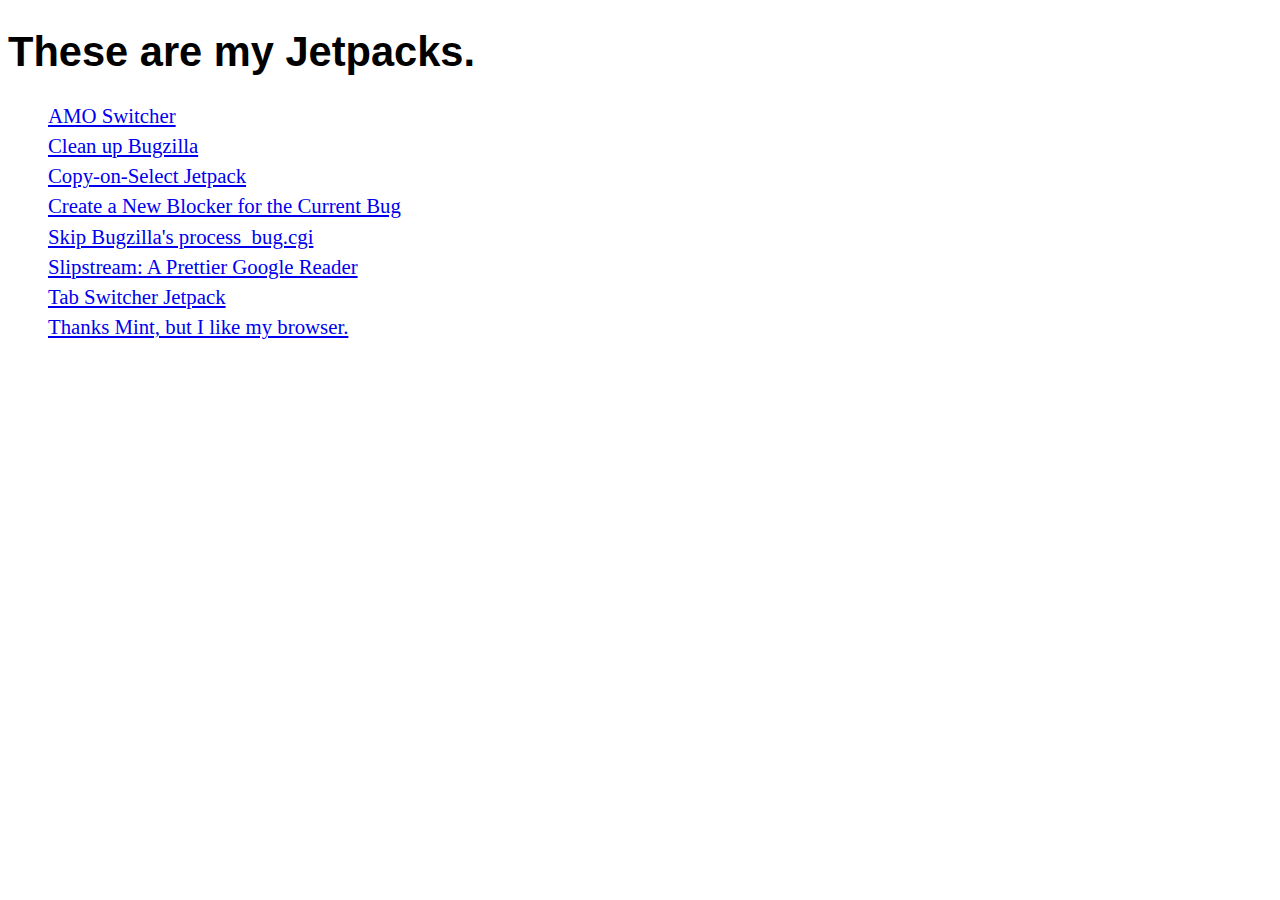
<file: index.html>
<!DOCTYPE html>
<html lang="en">
  <head>
    <meta charset="utf-8">
    <title>These are my Jetpacks.</title>
    <link rel="stylesheet" href="media/style.css">
    <link href="feed.xml" rel="alternate" type="application/atom+xml"
          title="Jetpacks from jbalogh">


  </head>
  <body>
    <article>
      <h1>These are my Jetpacks.</h1>
      <ul>
    <li><a href="amo/switcher">AMO Switcher</a></li>
    <li><a href="bugzilla/cleanup">Clean up Bugzilla</a></li>
    <li><a href="copy-on-select">Copy-on-Select Jetpack</a></li>
    <li><a href="bugzilla/new-blocker">Create a New Blocker for the Current Bug</a></li>
    <li><a href="bugzilla/skip-process-bug">Skip Bugzilla's process_bug.cgi</a></li>
    <li><a href="slipstream">Slipstream: A Prettier Google Reader</a></li>
    <li><a href="tabswitcher">Tab Switcher Jetpack</a></li>
    <li><a href="mint/browser">Thanks Mint, but I like my browser.</a></li>

  </ul>

    </article>
  </body>
</html>
</file>
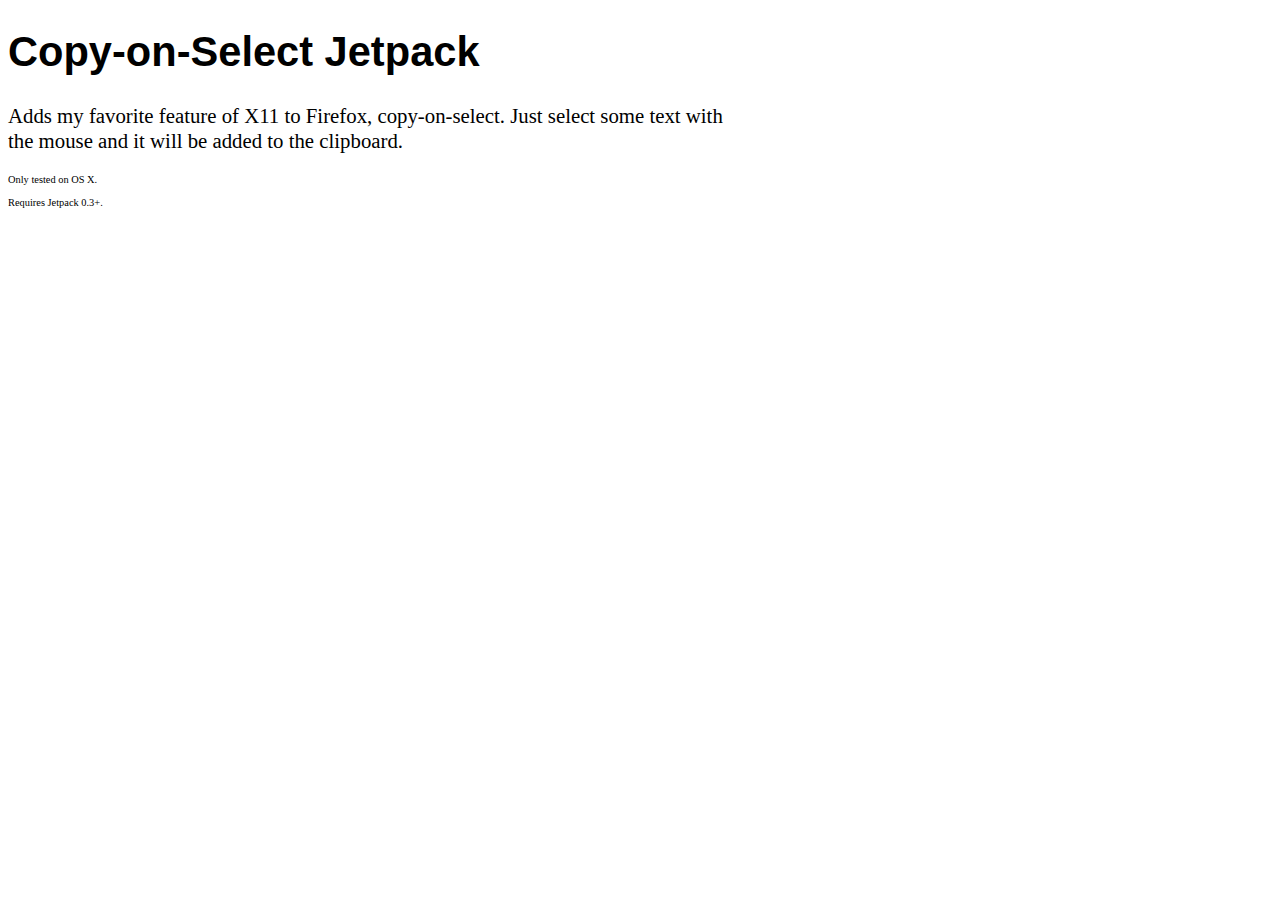
<file: copy-on-select/index.html>
<!DOCTYPE html>
<html lang="en">
  <head>
    <meta charset="utf-8">
    <title>Copy-on-Select Jetpack</title>
    <link rel="stylesheet" href="../media/style.css">
    <link href="../feed.xml" rel="alternate" type="application/atom+xml"
          title="Jetpacks from jbalogh">
    <link rel="jetpack" href="copy-on-select.js">

  </head>
  <body>
    <article>
      <h1>Copy-on-Select Jetpack</h1>
      <p>
    Adds my favorite feature of X11 to Firefox, copy-on-select.  Just select
    some text with the mouse and it will be added to the clipboard.
  </p>
  <aside>
    <p>Only tested on OS X.</p>
    <p>Requires Jetpack 0.3+.</p>
  </aside>
    </article>
  </body>
</html>
</file>
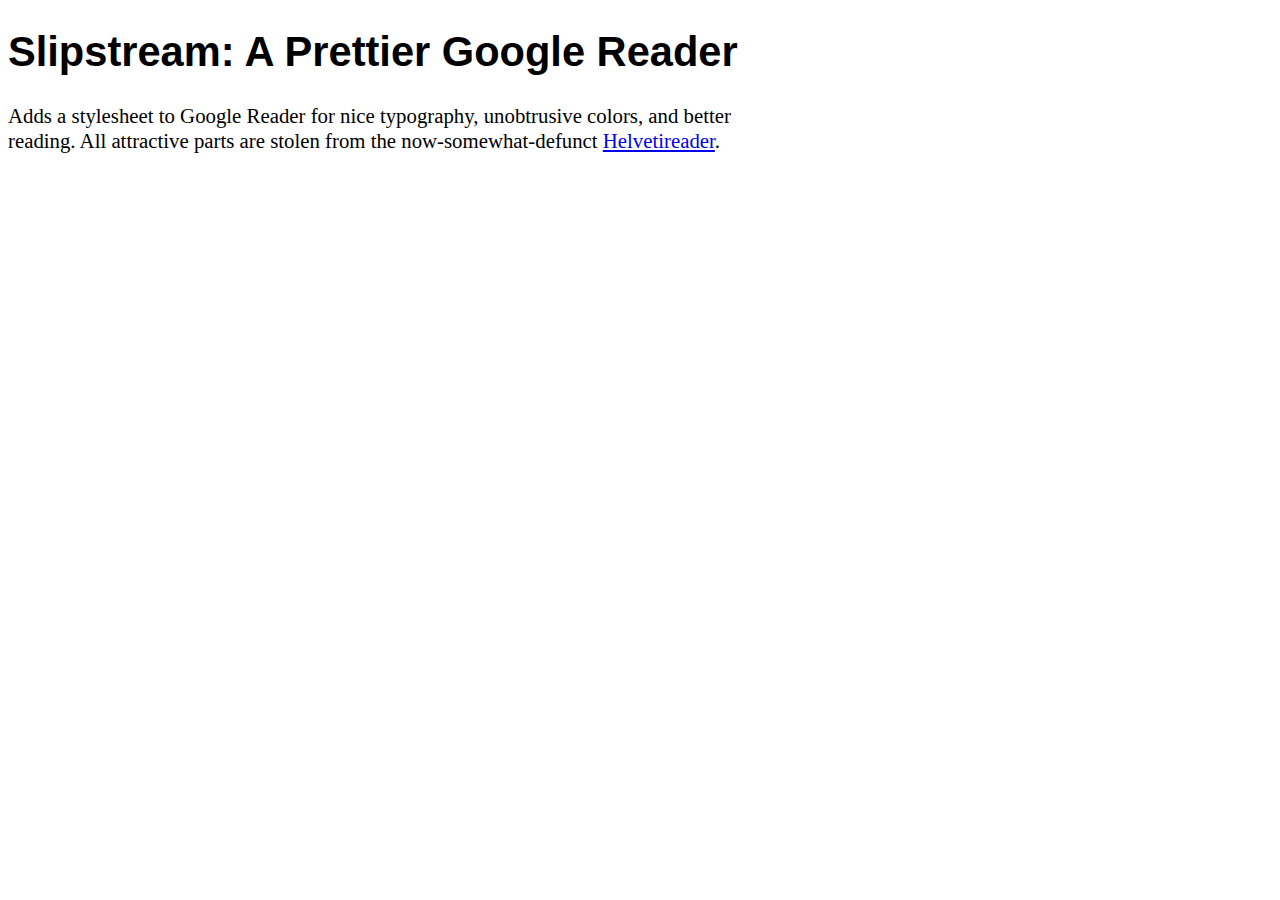
<file: slipstream/index.html>
<!DOCTYPE html>
<html lang="en">
  <head>
    <meta charset="utf-8">
    <title>Slipstream: A Prettier Google Reader</title>
    <link rel="stylesheet" href="../media/style.css">
    <link href="../feed.xml" rel="alternate" type="application/atom+xml"
          title="Jetpacks from jbalogh">
    <link rel="jetpack" href="slipstream.js">

  </head>
  <body>
    <article>
      <h1>Slipstream: A Prettier Google Reader</h1>
      <p>
    Adds a stylesheet to Google Reader for nice typography, unobtrusive colors,
    and better reading.  All attractive parts are stolen from the
    now-somewhat-defunct <a href="http://helvetireader.com/">Helvetireader</a>.
  </p>
    </article>
  </body>
</html>
</file>
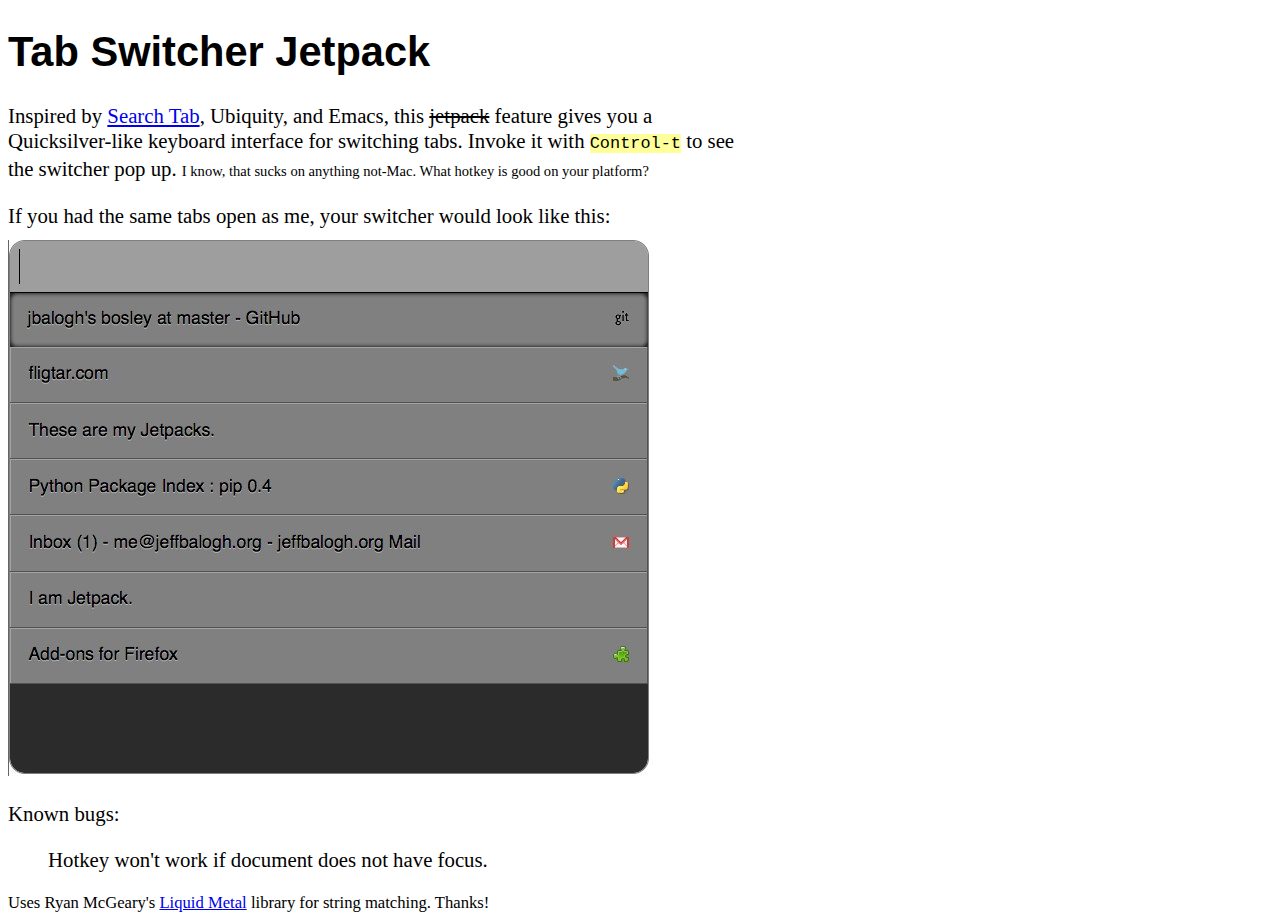
<file: tabs/index.html>
<!DOCTYPE HTML>
<html lang=en>
  <head>
    <meta http-equiv="Content-type" content="text/html; charset=utf-8">
    <title>Tab Switcher Jetpack</title>
    <link rel="jetpack" href="copy-on-select.js">
    <link rel="stylesheet" href="../media/style.css">
    <style type="text/css">
    .guilty { font-size: 0.7em }
    code { background-color: #ff9 }
    img { margin-top: 0.5em }
    </style>
  </head>
  <body>
    <article>
      <h1>Tab Switcher Jetpack</h1>
      <p>
        Inspired by 
        <a href="https://addons.mozilla.org/addon/10164">Search Tab</a>,
        Ubiquity, and Emacs, this <strike>jetpack</strike> feature gives you a
        Quicksilver-like keyboard interface for switching tabs.  Invoke it
        with <code>Control-t</code> to see the switcher pop up.
        <span class="guilty">
          I know, that sucks on anything not-Mac.  What hotkey is good on your
          platform?
        </span>
      </p>
      <p>
        If you had the same tabs open as me, your switcher would look like
        this:
        <img alt="Tab Switcher Screenshot"
             src="../media/tab-switcher-screenshot.jpg">
      </p>
      <p>
        Known bugs:
        <ul>
          <li>Hotkey won't work if document does not have focus.</li>
        </ul>
      </p>
      <footer>
        Uses Ryan McGeary's 
        <a href="http://github.com/rmm5t/liquidmetal/">Liquid Metal</a> library
        for string matching. Thanks!
      </footer>
    </article>
  </body>
</html>
</file>
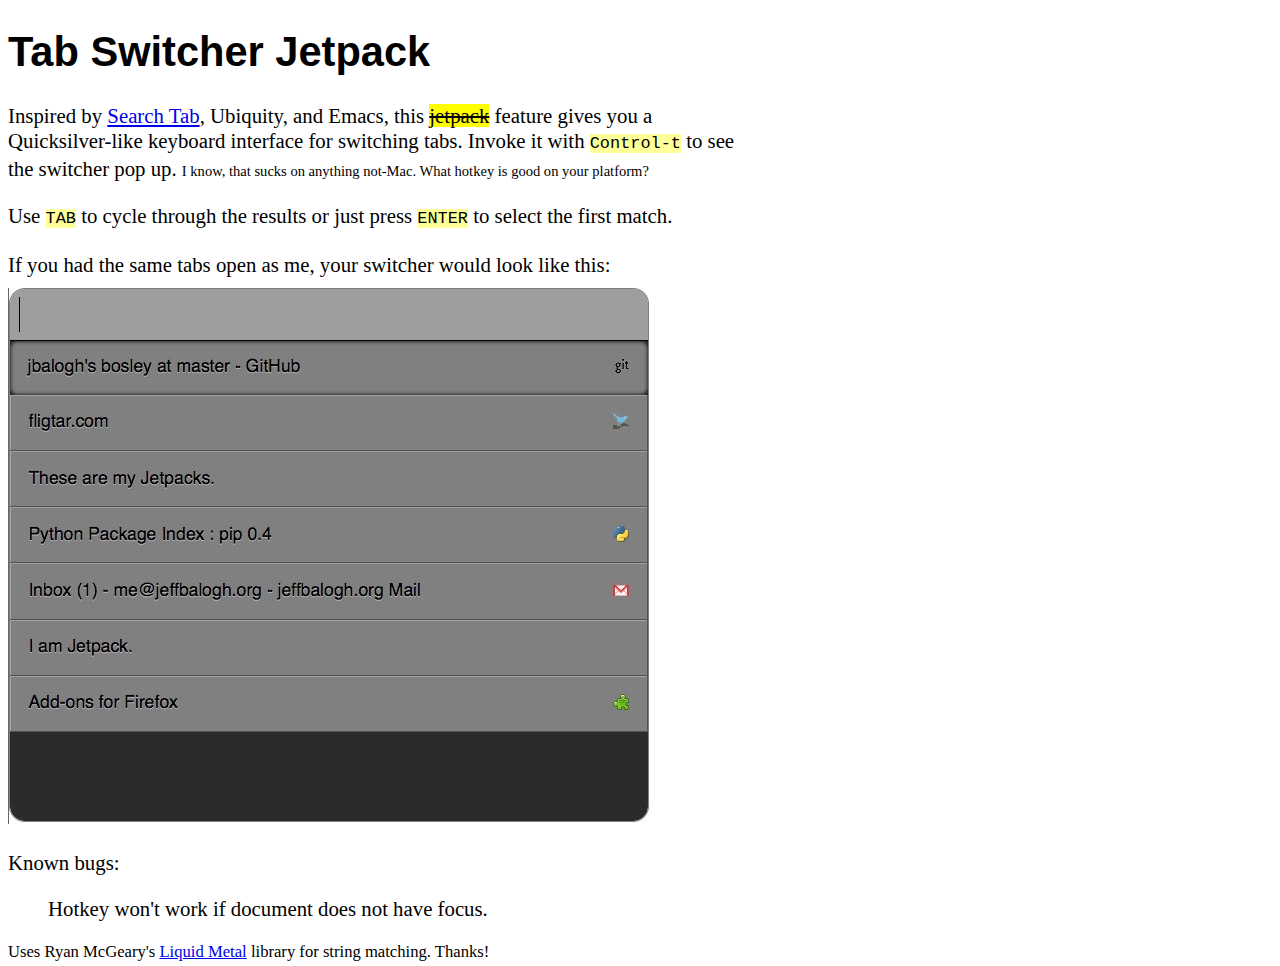
<file: tabswitcher/index.html>
<!DOCTYPE html>
<html lang="en">
  <head>
    <meta charset="utf-8">
    <title>Tab Switcher Jetpack</title>
    <link rel="stylesheet" href="../media/style.css">
    <link href="../feed.xml" rel="alternate" type="application/atom+xml"
          title="Jetpacks from jbalogh">
    <link rel="jetpack" href="tabswitcher.js">
    <style type="text/css">
    .guilty { font-size: 0.7em }
    code { background-color: #ff9 }
    img { margin-top: 0.5em }
    .strike { text-decoration: line-through }
  </style>
  </head>
  <body>
    <article>
      <h1>Tab Switcher Jetpack</h1>
      <p>
    Inspired by
    <a href="https://addons.mozilla.org/addon/10164">Search Tab</a>, Ubiquity,
    and Emacs, this <mark class="strike">jetpack</mark> feature gives you a
    Quicksilver-like keyboard interface for switching tabs.  Invoke it with
    <code>Control-t</code> to see the switcher pop up.
    <span class="guilty">
      I know, that sucks on anything not-Mac.  What hotkey is good on your
      platform?
    </span>
  </p>
  <p>
    Use <code>TAB</code> to cycle through the results or just press
    <code>ENTER</code> to select the first match.
  </p>
  <p>
    If you had the same tabs open as me, your switcher would look like this:
    <img alt="Tab Switcher Screenshot"
         src="../media/tab-switcher-screenshot.jpg">
  </p>
  <p>Known bugs:</p>
  <ul>
    <li>Hotkey won't work if document does not have focus.</li>
  </ul>
  <footer>
    Uses Ryan McGeary's
    <a href="http://github.com/rmm5t/liquidmetal/">Liquid Metal</a> library
    for string matching. Thanks!
  </footer>
    </article>
  </body>
</html>
</file>
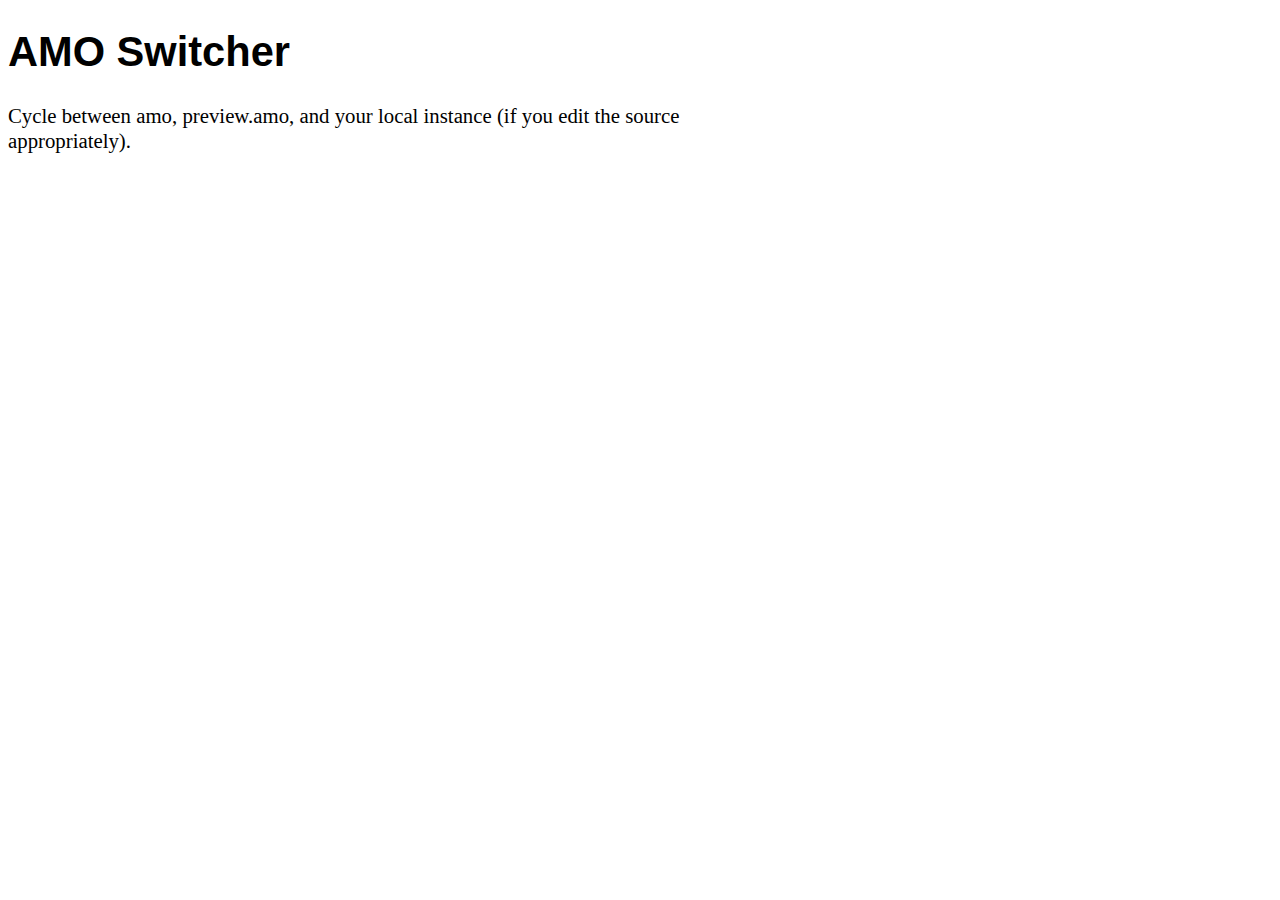
<file: amo/switcher/index.html>
<!DOCTYPE html>
<html lang="en">
  <head>
    <meta charset="utf-8">
    <title>AMO Switcher</title>
    <link rel="stylesheet" href="../../media/style.css">
    <link href="../../feed.xml" rel="alternate" type="application/atom+xml"
          title="Jetpacks from jbalogh">
    <link rel="jetpack" href="switcher.js">

  </head>
  <body>
    <article>
      <h1>AMO Switcher</h1>
      <p>
    Cycle between amo, preview.amo, and your local instance (if you edit the
    source appropriately).
  </p>
    </article>
  </body>
</html>
</file>
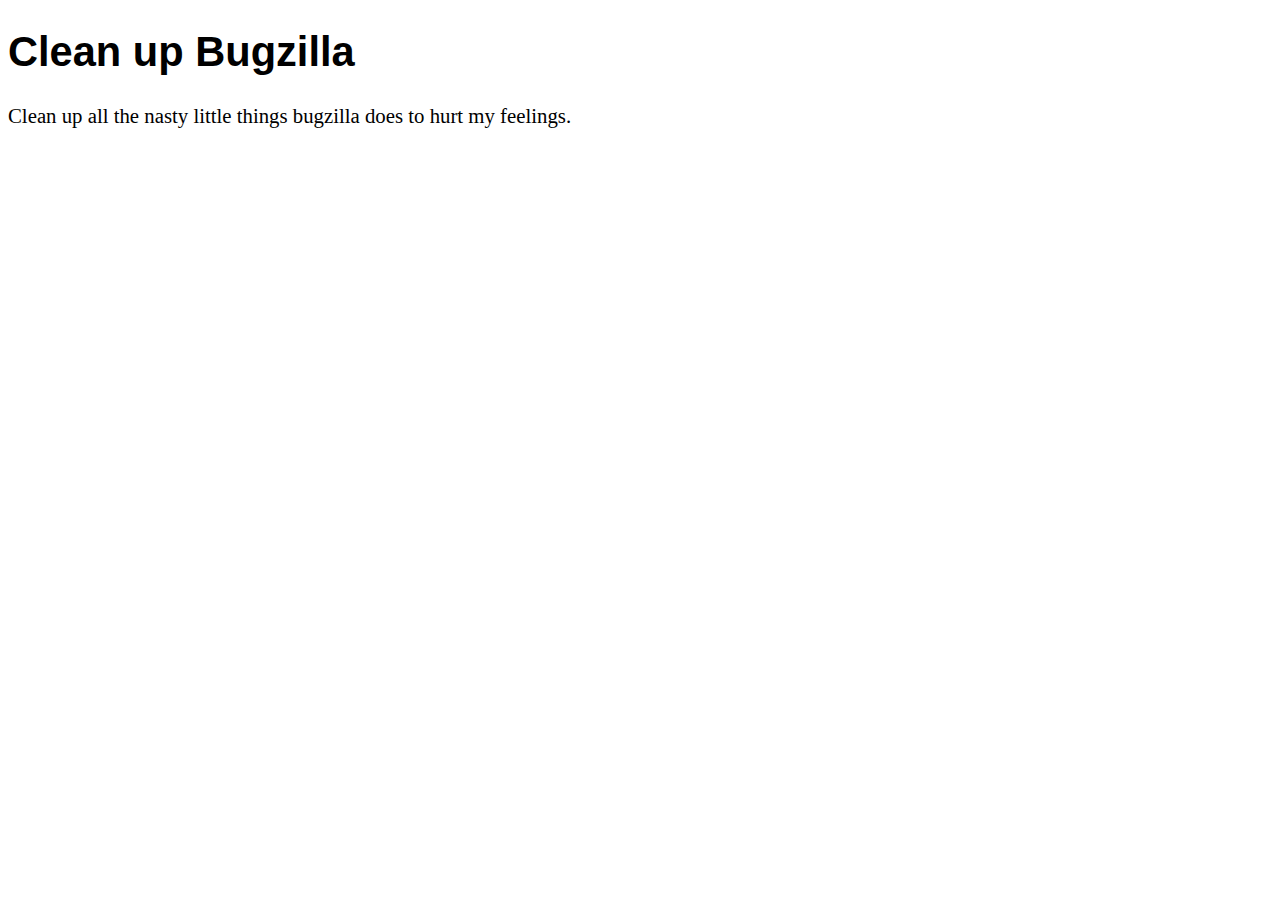
<file: bugzilla/cleanup/index.html>
<!DOCTYPE html>
<html lang="en">
  <head>
    <meta charset="utf-8">
    <title>Clean up Bugzilla</title>
    <link rel="stylesheet" href="../../media/style.css">
    <link href="../../feed.xml" rel="alternate" type="application/atom+xml"
          title="Jetpacks from jbalogh">
    <link rel="jetpack" href="cleanup.js">

  </head>
  <body>
    <article>
      <h1>Clean up Bugzilla</h1>
      <p>Clean up all the nasty little things bugzilla does to hurt my feelings.</p>
    </article>
  </body>
</html>
</file>
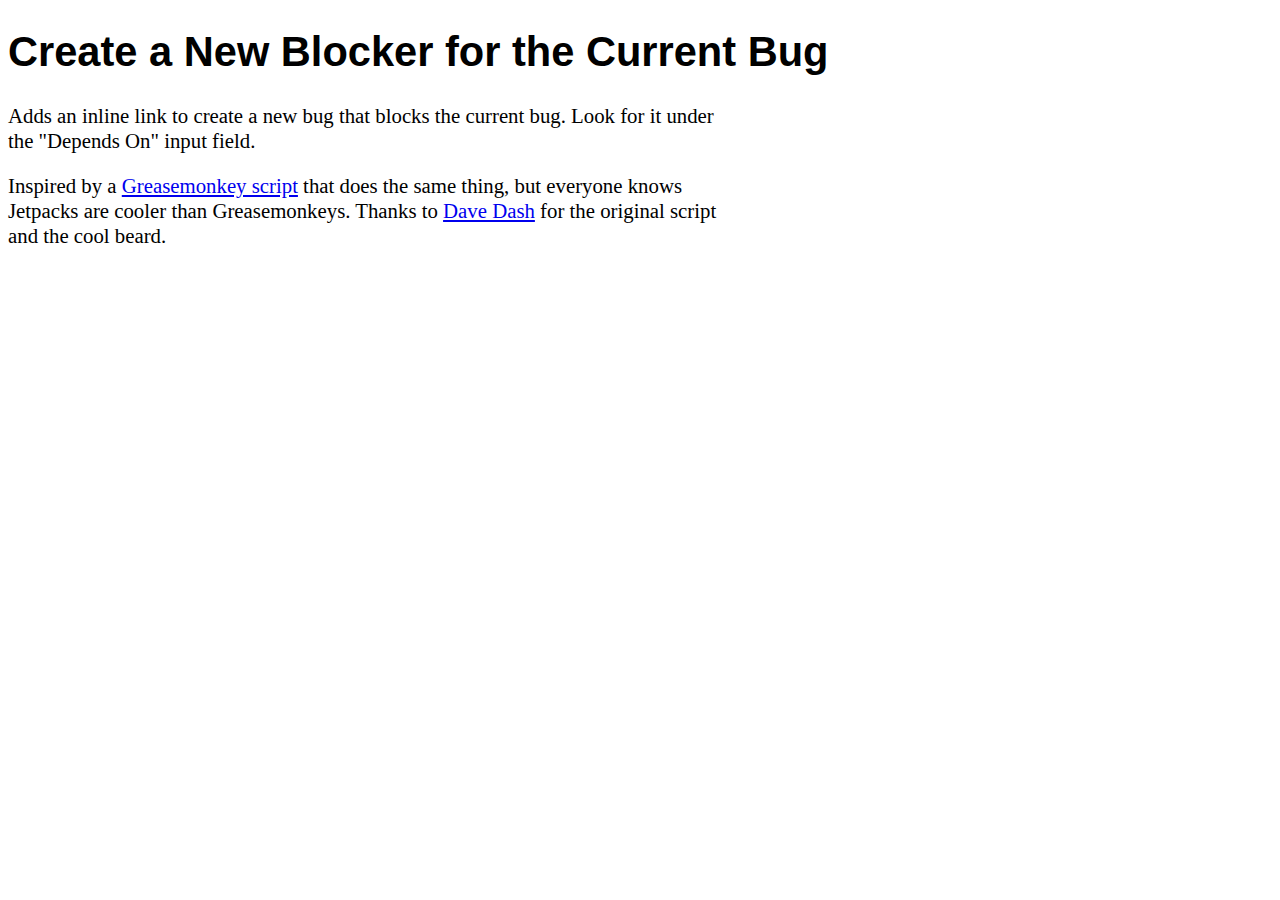
<file: bugzilla/new-blocker/index.html>
<!DOCTYPE html>
<html lang="en">
  <head>
    <meta charset="utf-8">
    <title>Create a New Blocker for the Current Bug</title>
    <link rel="stylesheet" href="../../media/style.css">
    <link href="../../feed.xml" rel="alternate" type="application/atom+xml"
          title="Jetpacks from jbalogh">
    <link rel="jetpack" href="new-blocker.js">

  </head>
  <body>
    <article>
      <h1>Create a New Blocker for the Current Bug</h1>
      <p>
    Adds an inline link to create a new bug that blocks the current bug.  Look
    for it under the "Depends On" input field.
  </p>
  <p>
    Inspired by a
    <a href="http://userscripts.org/scripts/show/55265">Greasemonkey script</a>
    that does the same thing, but everyone knows Jetpacks are cooler than
    Greasemonkeys.  Thanks to <a href="http://spindrop.us/">Dave Dash</a> for
    the original script and the cool beard.
  </p>
    </article>
  </body>
</html>
</file>
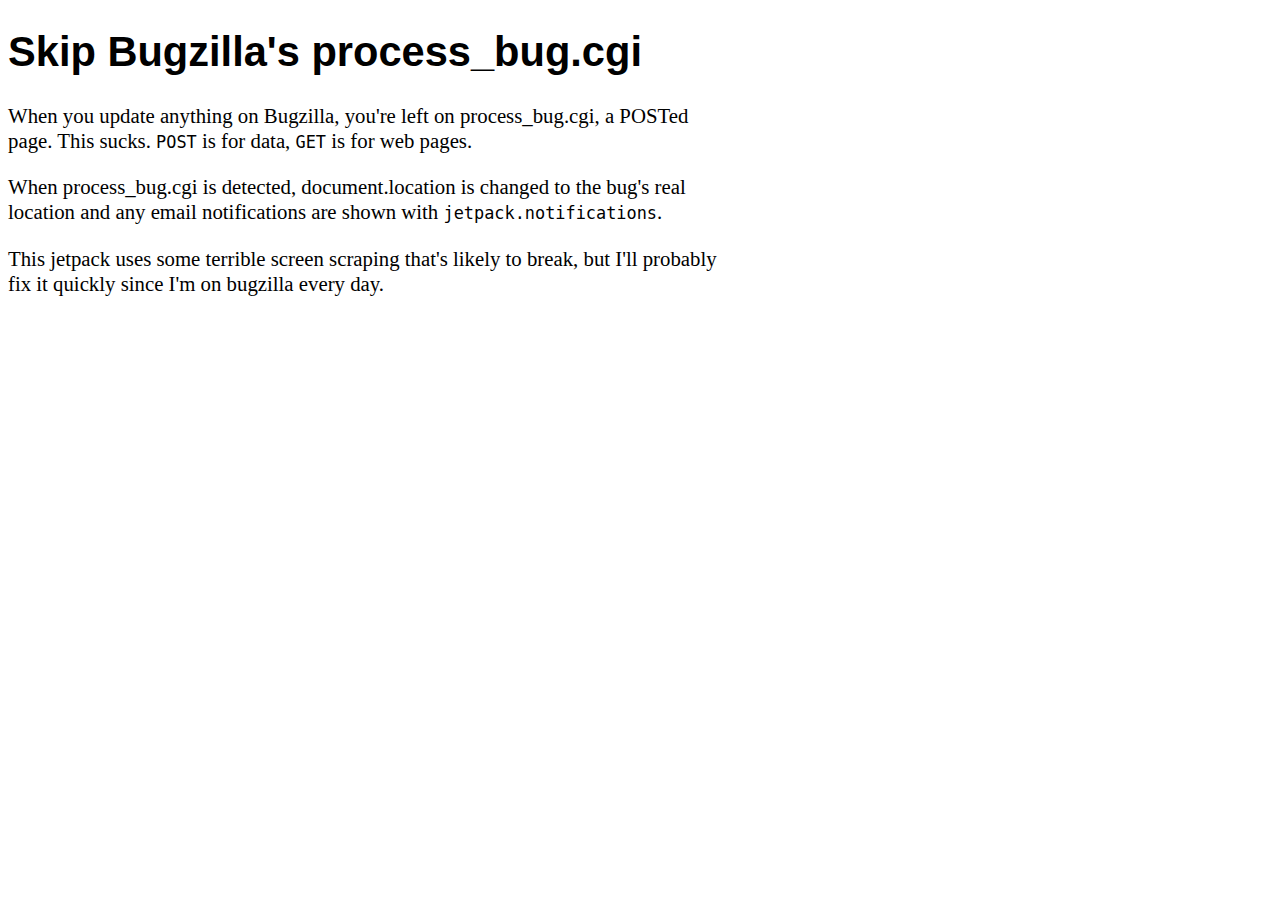
<file: bugzilla/skip-process-bug/index.html>
<!DOCTYPE html>
<html lang="en">
  <head>
    <meta charset="utf-8">
    <title>Skip Bugzilla's process_bug.cgi</title>
    <link rel="stylesheet" href="../../media/style.css">
    <link href="../../feed.xml" rel="alternate" type="application/atom+xml"
          title="Jetpacks from jbalogh">
    <link rel="jetpack" href="skip-process-bug.js">

  </head>
  <body>
    <article>
      <h1>Skip Bugzilla's process_bug.cgi</h1>
      <p>
    When you update anything on Bugzilla, you're left on process_bug.cgi, a
    POSTed page.  This sucks.  <code>POST</code> is for data, <code>GET</code>
    is for web pages.
  </p>
  <p>
    When process_bug.cgi is detected, document.location is changed to the bug's
    real location and any email notifications are shown with
    <code>jetpack.notifications</code>.
  </p>
  <p>
    This jetpack uses some terrible screen scraping that's likely to break, but
    I'll probably fix it quickly since I'm on bugzilla every day.
  </p>
    </article>
  </body>
</html>
</file>
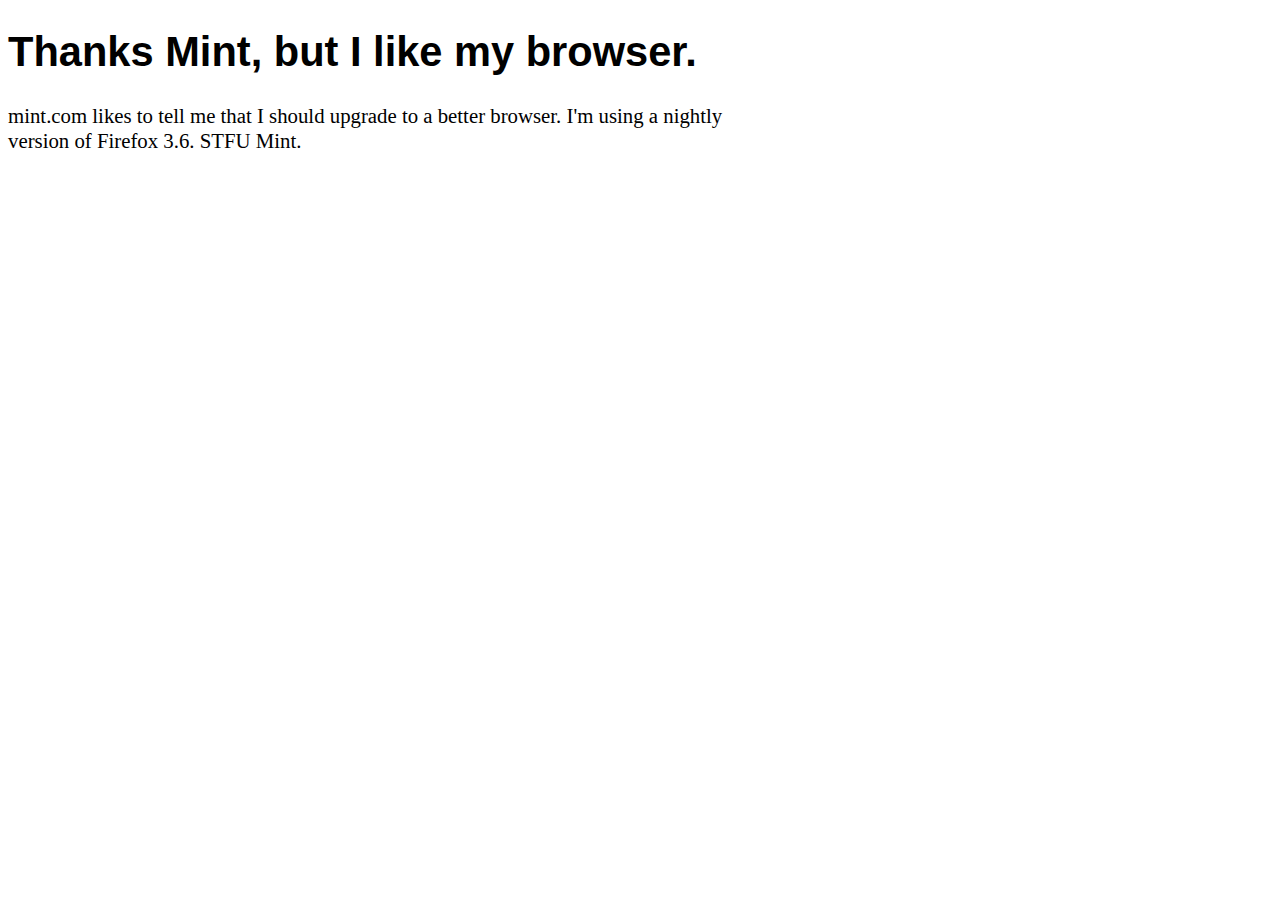
<file: mint/browser/index.html>
<!DOCTYPE html>
<html lang="en">
  <head>
    <meta charset="utf-8">
    <title>Thanks Mint, but I like my browser.</title>
    <link rel="stylesheet" href="../../media/style.css">
    <link href="../../feed.xml" rel="alternate" type="application/atom+xml"
          title="Jetpacks from jbalogh">
    <link rel="jetpack" href="stfu-mint.js">

  </head>
  <body>
    <article>
      <h1>Thanks Mint, but I like my browser.</h1>
      <p>
    mint.com likes to tell me that I should upgrade to a better browser.  I'm
    using a nightly version of Firefox 3.6.  STFU Mint.
  </p>
    </article>
  </body>
</html>
</file>
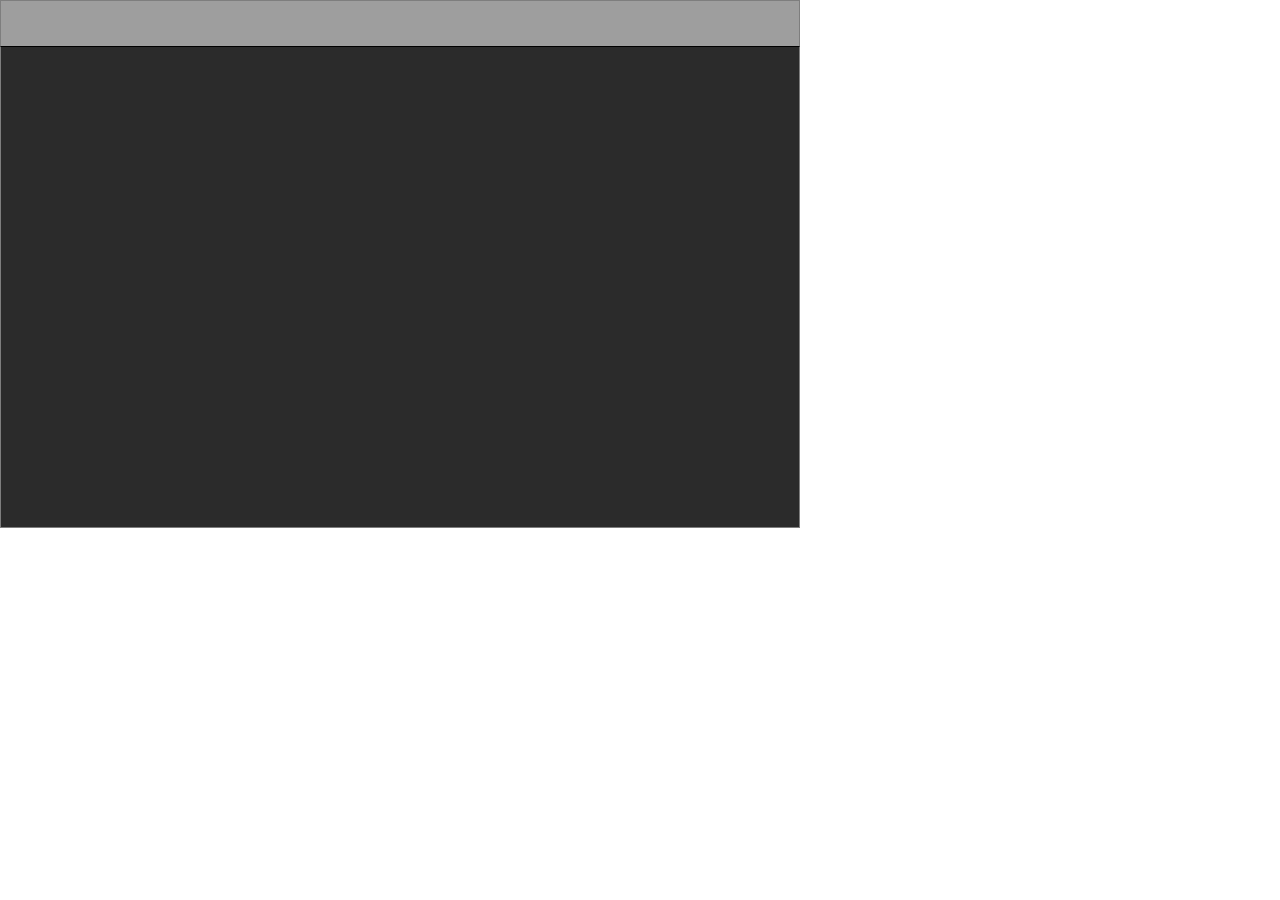
<file: tabs/tabswitcher.html>
<!DOCTYPE html>
<!-- All comments must be multiline, this page is smooshed into a data URL. -->
<html>
  <head>
    <meta http-equiv="Content-type" content="text/html; charset=utf-8">
    <!-- Secret code for uniqueness and mystery, matched on jetpack side. -->
    <title>Tab Switcher Overlay (secret code: asefiugi235urg)</title>
    <style type="text/css" media="screen">
      /* Hot styling inspired by "Ubiquity Evolved" theme from Stephen Horlander
       * and Aza Raskin.
       */
      div, input, ul, li { margin: 0; padding: 0; }
      body { font-size: 16px; }
      #overlay {
        position: absolute;
        top: 0;
        left: 0;
        width: 50em;
      }
      /* Inner border around the whole overlay. */
      #cmdline, #results {
        border: 1px solid #7e7e7e;
      }
      /* Command line up top. */
      #cmdline, #cmdinput {
        background-color: #9e9e9e;
      }
      /* Round the top corners so the whole overlay has a rounded look. */
      #cmdline {
        -moz-border-radius-topleft: 1em;
        -moz-border-radius-topright: 1em;
        border-bottom: 1px solid #000;
      }
      /* The text input. */
      #cmdinput {
        font-family: Geneva, Tahoma, Verdana;
        font-size: 1.6em;
        text-shadow: #afafaf 0px 1px .2px;
        border: none;
        margin: 0.3em;
        width: 99%; /* Leave some room for rounding. */
      }
      /* The listing of matches. Round the bottom to finish the rounded overlay. */
      #results {
        background-color: #2b2b2b;
        border-top: none;
        min-height: 29em;
        padding-bottom: 1em;
        -moz-border-radius-bottomleft: 1em;
        -moz-border-radius-bottomright: 1em;
      }
      /* Show each result link as block so there's a big click area. */
      #results a {
        display: block;
        background-color: #808080;
        color: #000;
        border: 1px solid #a2a2a2;
        border-right: 1px solid #525252;
        border-bottom: 1px solid #525252;
        font-size: 1.1em;
        text-shadow: #afafaf 0px 1px .2px;
        text-decoration: none;
        padding: 1em;
      }
      /* Give the focused result link some color standout. */
      #results a:focus {
        font-weight: bold;
        background-color: #c0c0c0;
      }
      /* Change the shape of the first child and focused link.  Including the
       * first child to hint that it's the default choice.
       */
      #results li:first-child a, #results a:focus {
        border: none;
        -moz-box-shadow: 0 0 0.3em inset;
        -moz-border-radius: 0.4em;
      }
      /* Just for shuttling messages between this page and jetpack. */
      #tabs { display: none; }
    </style>
  </head>
  <body>
    <div id="overlay">
      <div id="cmdline">
        <input id="cmdinput" type="text">
      </div>
      <div id="results">
        <ul></ul>
      </div>
    </div>
    <span id="tabs"></span>
    <script type="text/javascript">
      /* Jetpack code drops data in #tabs.  When that happens we extract the
       * data and put it in a local variable, then rank the input.
       */
      var tabs = [];
      var t = document.querySelector('#tabs');
      t.addEventListener('DOMNodeInserted',
                         function(){ tabs = JSON.parse(t.innerHTML); onkeypress(); },
                         false);

      /* Cache some elements. */
      var e = document.querySelector('#cmdinput'),
          results = document.querySelector('#results ul');

      /* Rank and sort tab names, update the results list. */
      var onkeypress = function(){
        var val = e.value;
        /*
         * DSU: rank all the tab names with the current input string, filter out
         * the non-matching (score=0) and bad matches (<0.5), sort and reverse
         * so they're ordered descending, then turn it into a list of links.
         * Oh yeah. One (extended) line.
        */
        ts = tabs.map(function(name) [LiquidMetal.score(name, val), name]).
            filter(function(a) a[0] > 0.5).sort().reverse().
            map(function(a) {
                var e = a[1];
                return '<li><a href="tab://' + e + '">' + e + '</a></li>';
            });
        results.innerHTML = ts.join('');
      };

      e.addEventListener('keypress', onkeypress, false);
      e.focus();
    </script>
    <script type="text/javascript">
    /* Inlining the lib is easier than figuring out how to get jetpack to
     * include it.  We want it always local so it's super fast.
     */
/*
 * LiquidMetal, version: 0.1 (2009-02-05)
 *
 * A mimetic poly-alloy of Quicksilver's scoring algorithm, essentially
 * LiquidMetal.
 *
 * For usage and examples, visit:
 * http://github.com/rmm5t/liquidmetal
 *
 * Licensed under the MIT:
 * http://www.opensource.org/licenses/mit-license.php
 *
 * Copyright (c) 2009, Ryan McGeary (ryanonjavascript -[at]- mcgeary [*dot*] org)
 */
var LiquidMetal = function() {
  var SCORE_NO_MATCH = 0.0;
  var SCORE_MATCH = 1.0;
  var SCORE_TRAILING = 0.8;
  var SCORE_TRAILING_BUT_STARTED = 0.9;
  var SCORE_BUFFER = 0.85;

  return {
    score: function(string, abbreviation) {
      /* Short circuits */
      if (abbreviation.length == 0) return SCORE_TRAILING;
      if (abbreviation.length > string.length) return SCORE_NO_MATCH;

      var scores = this.buildScoreArray(string, abbreviation);

      var sum = 0.0;
      for (var i in scores) {
        sum += scores[i];
      }

      return (sum / scores.length);
    },

    buildScoreArray: function(string, abbreviation) {
      var scores = new Array(string.length);
      var lower = string.toLowerCase();
      var chars = abbreviation.toLowerCase().split("");

      var lastIndex = -1;
      var started = false;
      for (var i in chars) {
        var c = chars[i];
        var index = lower.indexOf(c, lastIndex+1);
        if (index < 0) return fillArray(scores, SCORE_NO_MATCH);
        if (index == 0) started = true;

        if (isNewWord(string, index)) {
          scores[index-1] = 1;
          fillArray(scores, SCORE_BUFFER, lastIndex+1, index-1);
        }
        else if (isUpperCase(string, index)) {
          fillArray(scores, SCORE_BUFFER, lastIndex+1, index);
        }
        else {
          fillArray(scores, SCORE_NO_MATCH, lastIndex+1, index);
        }

        scores[index] = SCORE_MATCH;
        lastIndex = index;
      }

      var trailingScore = started ? SCORE_TRAILING_BUT_STARTED : SCORE_TRAILING;
      fillArray(scores, trailingScore, lastIndex+1);
      return scores;
    }
  };

  function isUpperCase(string, index) {
    var c = string.charAt(index);
    return ("A" <= c && c <= "Z");
  }

   function isNewWord(string, index) {
    var c = string.charAt(index-1);
    return (c == " " || c == "\t");
  }

  function fillArray(array, value, from, to) {
    from = Math.max(from || 0, 0);
    to = Math.min(to || array.length, array.length);
    for (var i = from; i < to; i++) { array[i] = value; }
    return array;
  }
}();
    </script>
  </body>
</html>
</file>
<file: media/style.css>
body {
  font-size: 1.3em;
  font-family: serif;
}
h1 {
  font-size: 2em;
  font-family: Helvetica, Arial, sans-serif;
}
p {
  width: 35em;
  line-height: 1.2em;
}
aside {
  font-size: 0.5em;
}
footer {
  font-size: 0.8em;
}
ul {
  list-style-type: none;
}
li {
  margin: 0.3em 0;
}
</file>
